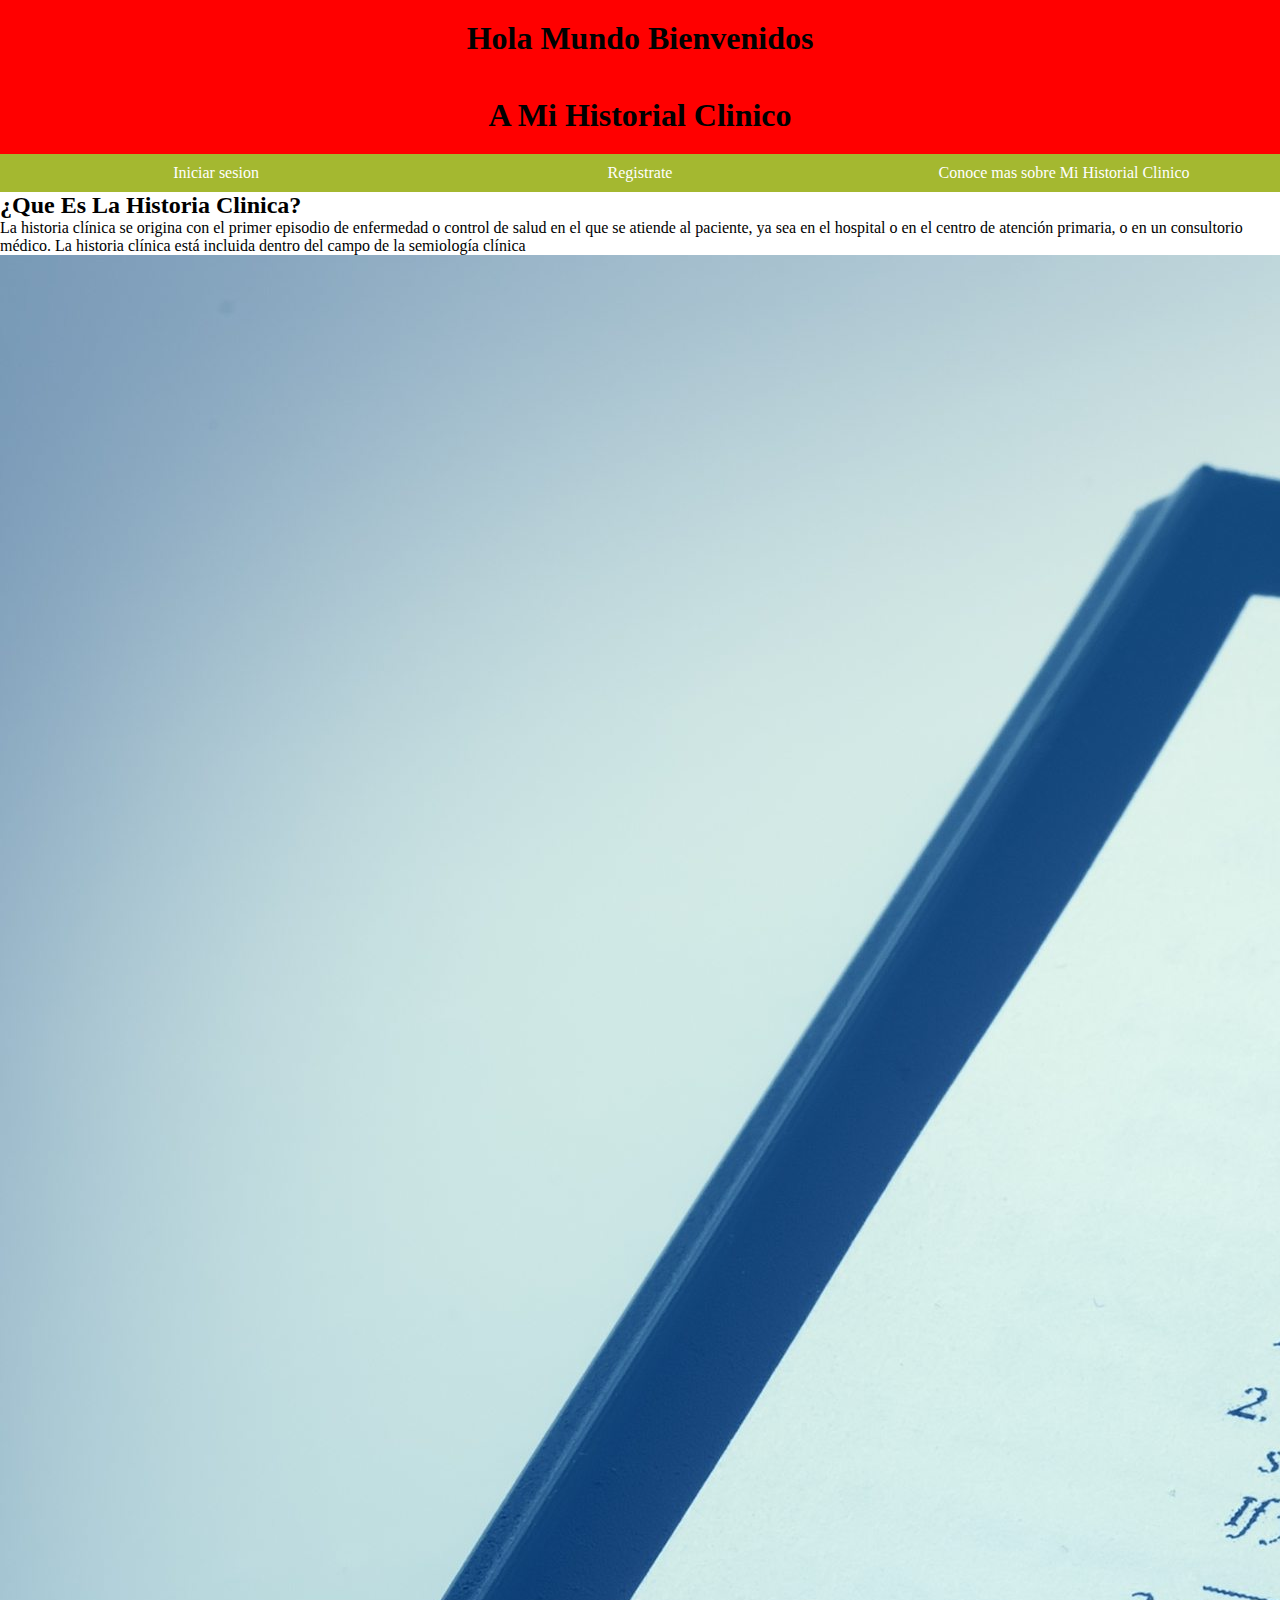
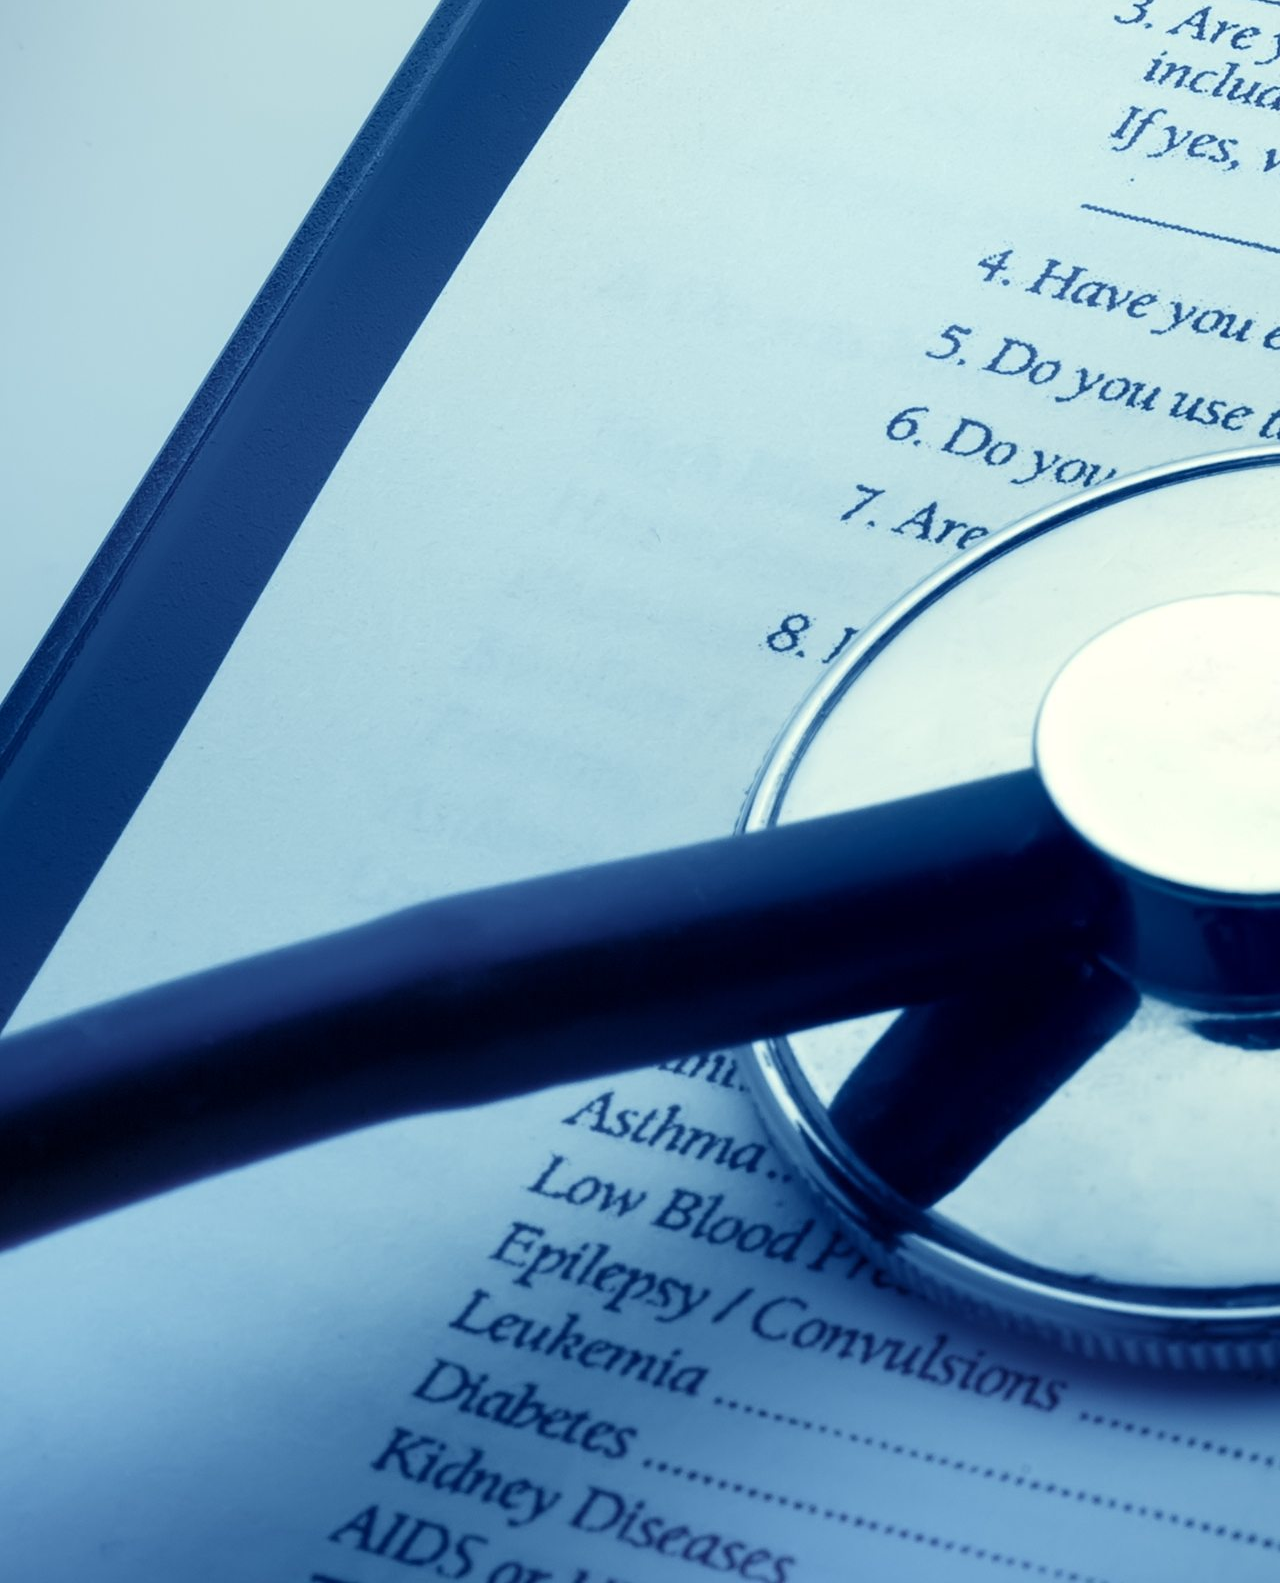
<file: index.html>
<!DOCTYPE html>
<html>
<head>
    <title>Mi Historial Clinico</title>
    <link href="https://cdn.jsdelivr.net/npm/bootstrap@5.1.3/dist/css/bootstrap.min.css" rel="stylesheet" integrity="sha384-1BmE4kWBq78iYhFldvKuhfTAU6auU8tT94WrHftjDbrCEXSU1oBoqyl2QvZ6jIW3" crossorigin="anonymous">
    <link rel="stylesheet" type="text/css" href="estilo.css">
</head>
<body>
    <h1>Hola Mundo Bienvenidos</h1>
    <h1>A Mi Historial Clinico</h1>
    <nav>
        <ul>
            <li><a href="inicio.html">Iniciar sesion</a></li>
            <li><a href="registro.html">Registrate</a></li>
            <li><a href="">Conoce mas sobre Mi Historial Clinico</a></li>
        </ul>
    </nav>
    <div class="contenido">
        <div class="articulos">
            <div class="secciones"></div>
            <div>
                <h2>¿Que Es La Historia Clinica?</h2>
                <p>La historia clínica se origina con el primer episodio de enfermedad o control de salud
                en el que se atiende al paciente, ya sea en el hospital o en el centro de atención primaria, 
                o en un consultorio médico. La historia clínica está incluida dentro del campo de la semiología clínica</p>
            </div>
            <div><img src="imagenes/historial2.jpg"></div>
        </div>
        <div class="Menu-secundario"></div>
    </div>
    <script src="https://cdn.jsdelivr.net/npm/bootstrap@5.1.3/dist/js/bootstrap.bundle.min.js" integrity="sha384-ka7Sk0Gln4gmtz2MlQnikT1wXgYsOg+OMhuP+IlRH9sENBO0LRn5q+8nbTov4+1p" crossorigin="anonymous"></script>
</body>
</html>
</file>
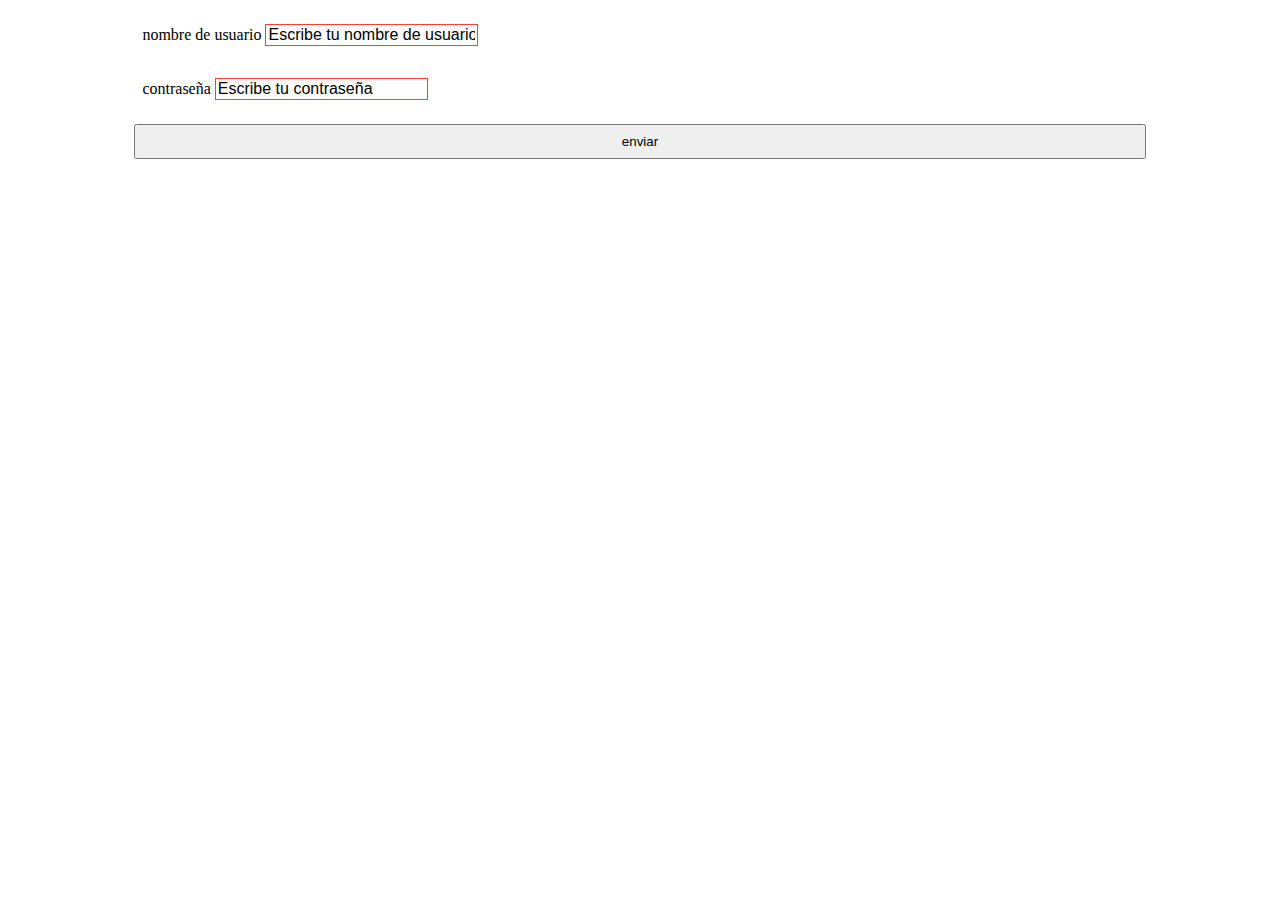
<file: inicio.html>
<!DOCTYPE html>
<html lang="en">
<head>
    <meta charset="UTF-8">
    <meta http-equiv="X-UA-Compatible" content="IE=edge">
    <meta name="viewport" content="width=device-width, initial-scale=1.0">
    <title>Document</title>
    <link href="https://cdn.jsdelivr.net/npm/bootstrap@5.1.3/dist/css/bootstrap.min.css" rel="stylesheet" integrity="sha384-1BmE4kWBq78iYhFldvKuhfTAU6auU8tT94WrHftjDbrCEXSU1oBoqyl2QvZ6jIW3" crossorigin="anonymous">
    <link rel="stylesheet" type="text/css" href="formval.css">
</head>
<body>
    <form class="contact-form"   >
        <div class="mb-3">
          <label for="exampleInputEmail1" class="form-label">nombre de usuario</label>
          <input type="name" class="form-control" id="exampleInputEmail1" aria-describedby="emailHelp" placeholder="Escribe tu nombre de usuario" required>
        </div>
        <div class="mb-3">
          <label for="exampleInputPassword1" class="form-label">contraseña</label>
          <input type="password" class="form-control" id="exampleInputPassword1" placeholder="Escribe tu contraseña" required>
        </div>
      
        <button type="submit" class="btn btn-primary">enviar</button>
      </form>
      <script src="https://cdn.jsdelivr.net/npm/bootstrap@5.1.3/dist/js/bootstrap.bundle.min.js" integrity="sha384-ka7Sk0Gln4gmtz2MlQnikT1wXgYsOg+OMhuP+IlRH9sENBO0LRn5q+8nbTov4+1p" crossorigin="anonymous"></script>
</body>
</html>
</file>
<file: estilo.css>
*{
    padding: 0;
    margin: 0;
}
h1{
    text-align: center;
    background-color: rgb(255, 0, 0);
    color: black;
    padding: 20px;
}
nav ul {
    background-color: #a4b830;
    width: 100%;
    list-style-type: none;
    text-align: center;
}
nav li{
    display: inline-flex;
}
nav a{
    text-decoration: none;
    color: white;
    padding: 10px;
    width: 400px;
}
nav li:hover{
    background-color: black;
}
</file>
<file: formval.css>
.contact-form {
    --form-ok-color: #4caf50;
    --form-error-color: #f44336;
    margin-left: auto;
    margin-right: auto;
    width: 80%;
  }
  
  .contact-form > * {
    padding: 0.5rem;
    margin: 1rem auto;
    display: block;
    width: 100%;
  }
  
  .contact-form textarea {
    resize: none;
  }
  
  .contact-form legend,
  .contact-form-response {
    font-size: 1.5rem;
    font-weight: bold;
    text-align: center;
  }
  
  .contact-form input,
  .contact-form textarea {
    font-size: 1rem;
    font-family: sans-serif;
  }
  
  .contact-form input[type="submit"] {
    width: 50%;
    font-weight: bold;
    cursor: pointer;
  }
  
  .contact-form *::placeholder {
    color: #000;
  }
  
  .contact-form [required]:valid {
    border: thin solid var(--form-ok-color);
  }
  
  .contact-form [required]:invalid {
    border: thin solid var(--form-error-color);
  }
  
  .contact-form-error {
    margin-top: -1rem;
    font-size: 80%;
    background-color: var(--form-error-color);
    color: #fff;
    transition: all 800ms ease;
  }
  
  .contact-form-error.is-active {
    display: block;
    animation: show-message 1s 1 normal 0s ease-out both;
  }
  
  .none {
    display: none;
  }
  
  @keyframes show-message {
    0% {
      visibility: hidden;
      opacity: 0;
    }
  
    100% {
      visibility: visible;
      opacity: 1;
    }
  }
</file>
